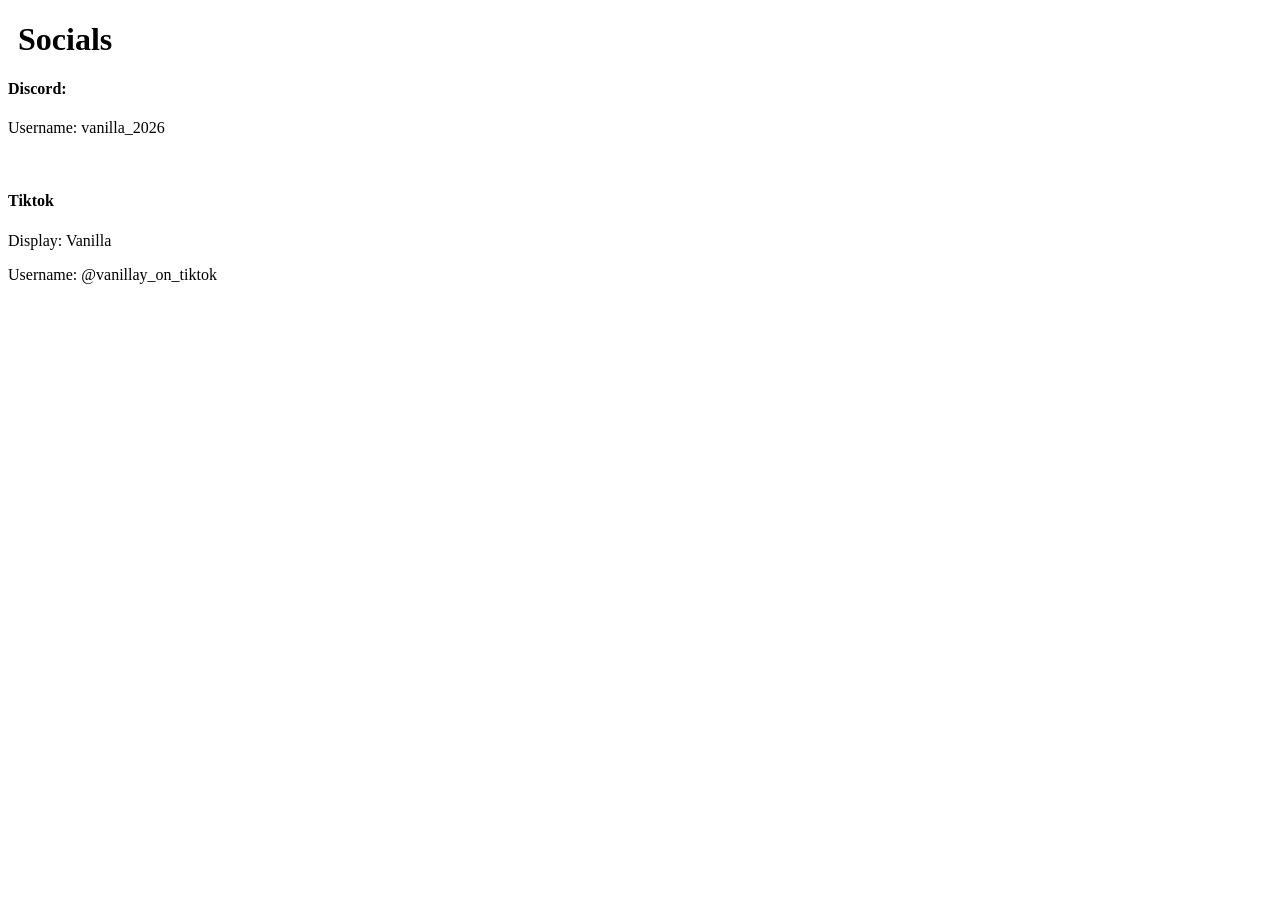
<file: socials.html>
<!DOCTYPE html>
<html>
  <head>
    <title>Socials :3</title>
    <link rel="stylesheet" type="text/css" href="socials.css">
    <meta charset="UTF-8">
    <meta name="viewport" content="width=device-width, initial-scale=1.0">
  </head>

  <body>
    <h1 class="h1-1">Socials</h1>
    <h4>Discord:</h4>
    <p>Username: vanilla_2026</p>
    <br>
    <h4>Tiktok</h4>
    <p>Display: Vanilla</p>
    <p>Username: @vanillay_on_tiktok</p>
  </body>
</html>
</file>
<file: socials.css>
.h1-1 {
    padding-left: 10px;
}
</file>
